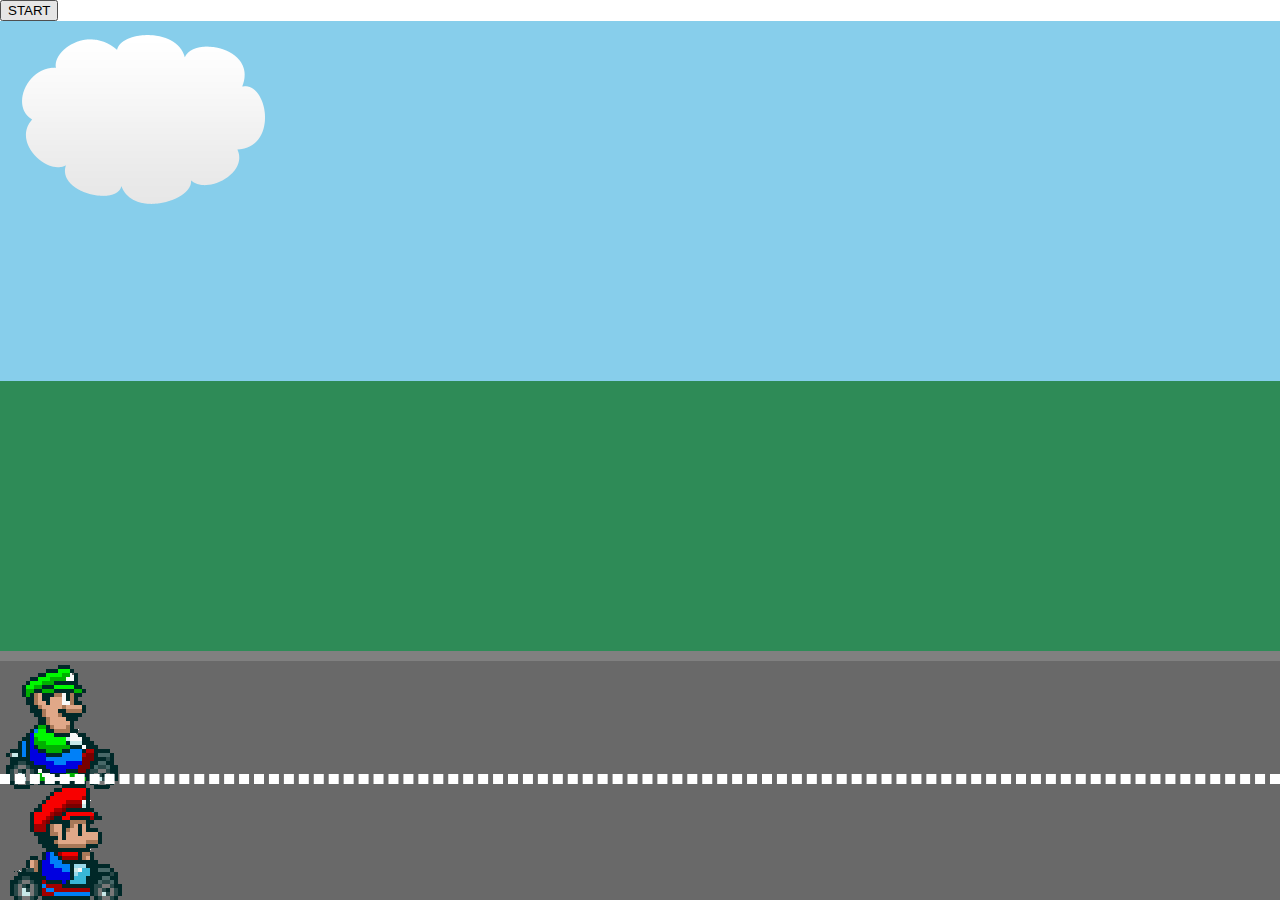
<file: old/IT-step/index.html>
<!DOCTYPE html>
<head>
  <title>Mario Kart Animations</title>
  <link href="styles.css" rel="stylesheet" type="text/css">
</head>
<body>
   <button onclick="start();">START</button>

  <div class="sky">
    <img id="car3" src="../images/cloud.png">
  </div>
  <div class="grass"></div>
  <div class="road"><div class="lines">
      <img id="car2" src="../images/mario.png">
    </div>
      <img id="car" src="../images/luigi.png">
      
  </div>
  
    
  <script
  src="https://code.jquery.com/jquery-3.3.1.js"
  integrity="sha256-2Kok7MbOyxpgUVvAk/HJ2jigOSYS2auK4Pfzbm7uH60="
  crossorigin="anonymous"></script>
  
</body>
</file>
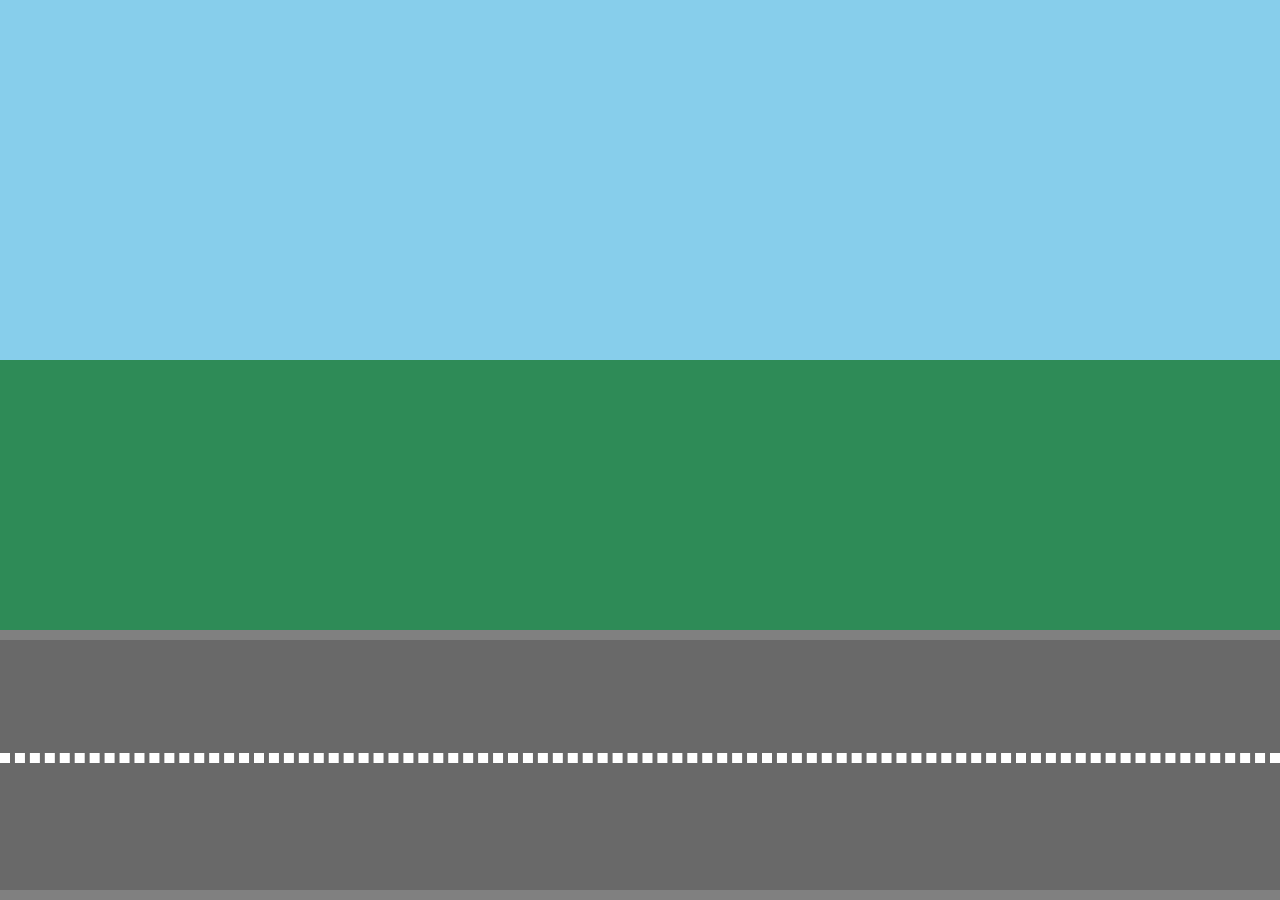
<file: old/index (2).html>
<!DOCTYPE html>
<head>
  <title>Mario Kart Animations</title>
  <link href="styles.css" rel="stylesheet" type="text/css">
</head>
<body>
  <div class="sky"></div>
  <div class="grass"></div>
  <div class="road">
    <div class="lines"></div>
  </div>
</body>
</file>
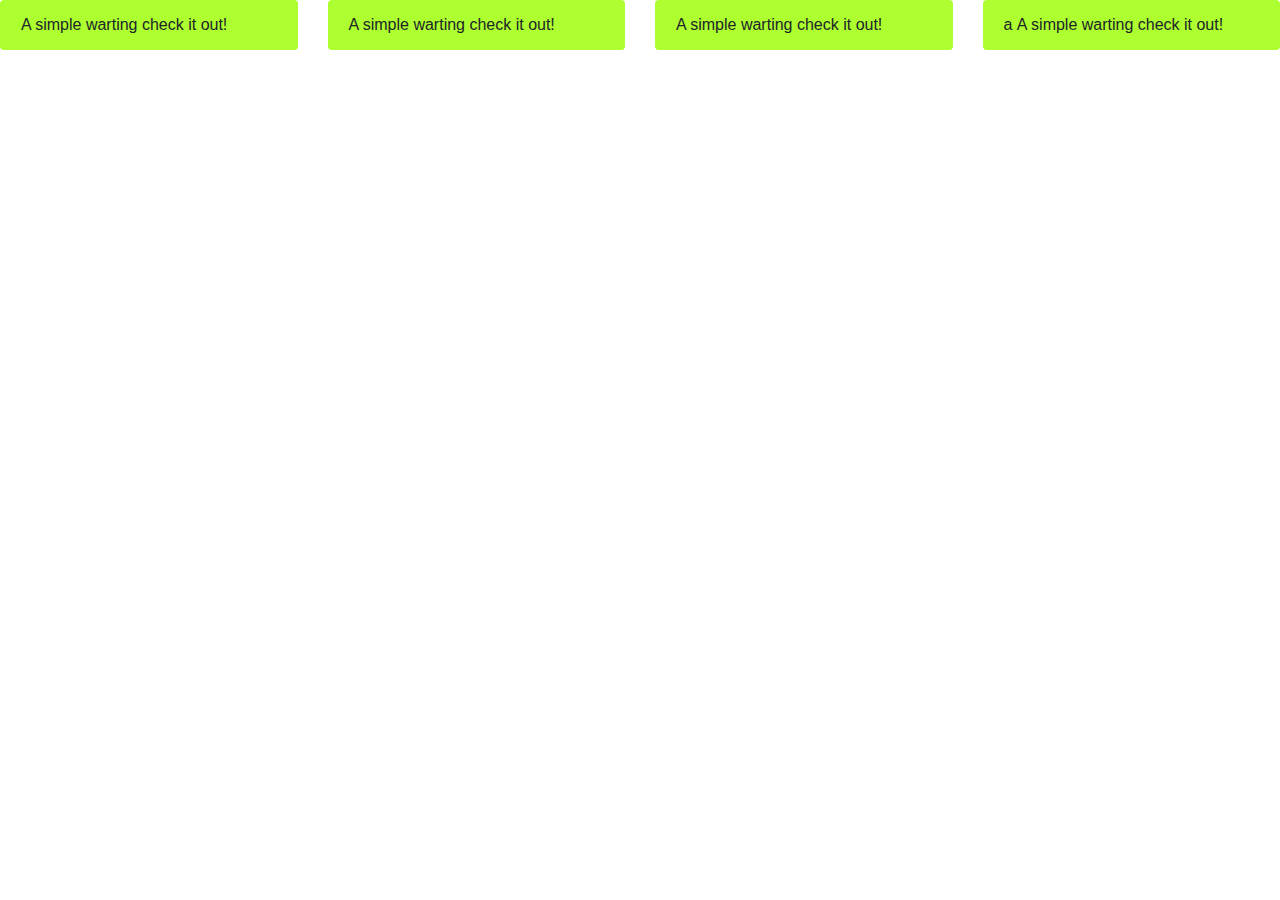
<file: old/IT-step/jfgtuws.html>
<!DOCTYPE html>
<html lang="en">

<head>
    <meta charset="UTF-8">
    <meta name="viewport" content="width=device-width, initial-scale=1.0">
    <meta http-equiv="X-UA-Compatible" content="ie=edge">
    <link rel="stylesheet" href="https://cdnjs.cloudflare.com/ajax/libs/twitter-bootstrap/4.1.3/css/bootstrap.min.css">
    <link rel="stylesheet" href="https://use.fontawesome.com/releases/v5.3.1/css/all.css">
    <link rel="stylesheet" href="style.css">
    <title>Title</title>
</head>

<body>

    <div class="row">

        <div class="col">
            <div class="alert alert-warting a">
                A simple warting check it out!

            </div>
        </div>



        <div class="col">
            <div class="alert alert-warting a">
                A simple warting check it out!

            </div>
        </div>
                    

        <div class="col">
            <div class="alert alert-warting a">
                A simple warting check it out!

            </div>
        </div>


        <div class="col">
            <div class="alert alert-warting a">а        
                A simple warting check it out!
            </div>
        </div>


    </div>












    <script src="https://cdnjs.cloudflare.com/ajax/libs/jquery/3.3.1/jquery.slim.min.js"></script>
    <script src="https://cdnjs.cloudflare.com/ajax/libs/popper.js/1.13.0/umd/popper.min.js"></script>
    <script src="https://cdnjs.cloudflare.com/ajax/libs/twitter-bootstrap/4.1.3/js/bootstrap.min.js"></script>
</body>

</html>
</file>
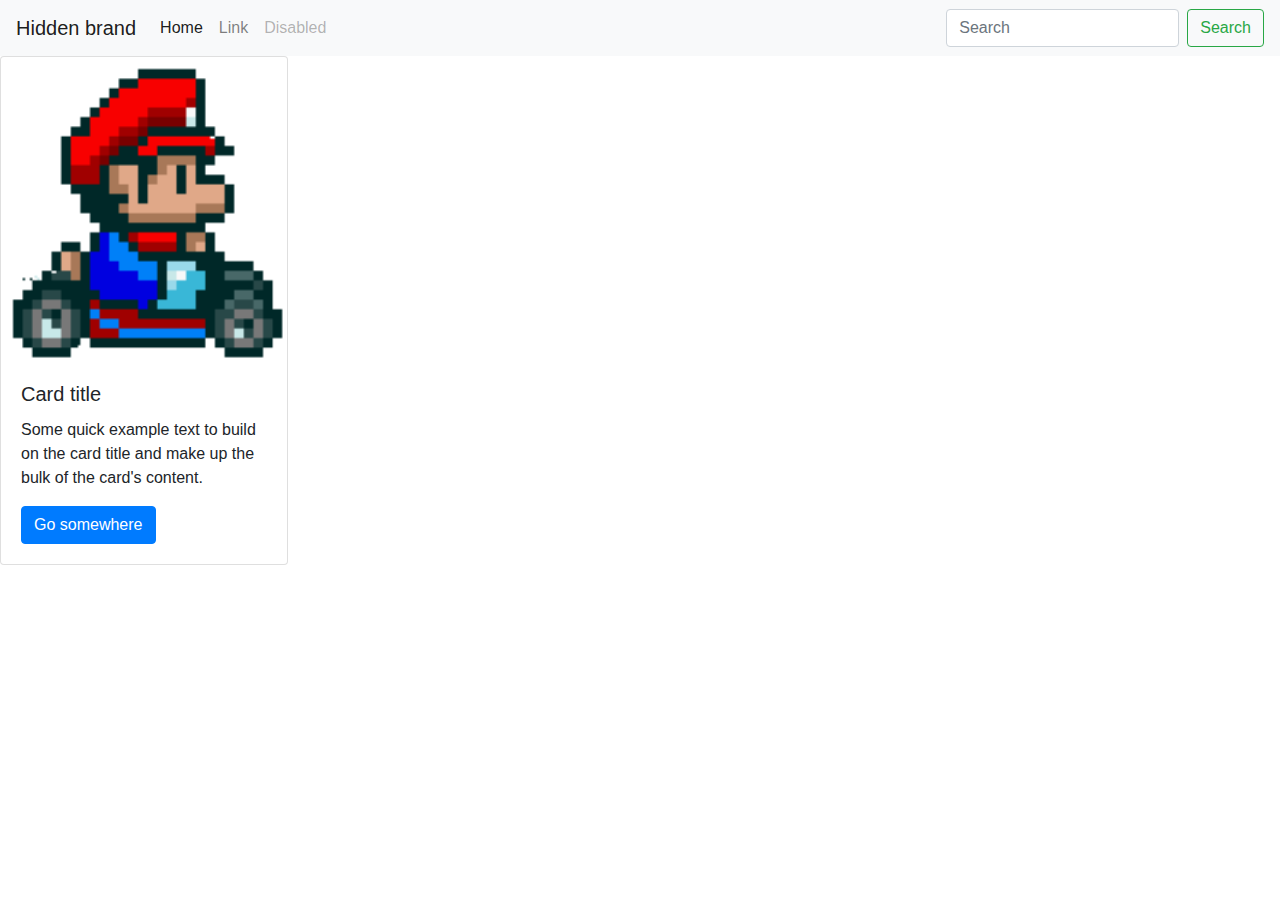
<file: old/IT-step/PROEKT.html>
<!DOCTYPE html>
<html lang="en">
<head>
<meta charset="UTF-8">
<meta name="viewport" content="width=device-width, initial-scale=1.0">
<meta http-equiv="X-UA-Compatible" content="ie=edge">
<link rel="stylesheet" href="https://cdnjs.cloudflare.com/ajax/libs/twitter-bootstrap/4.1.3/css/bootstrap.min.css">
<link rel="stylesheet" href="https://use.fontawesome.com/releases/v5.3.1/css/all.css">
<link rel="stylesheet" href="style.css">
<title></title>
</head>
<body>

    <nav class="navbar navbar-expand-lg navbar-light bg-light">
        <button class="navbar-toggler" type="button" data-toggle="collapse" data-target="#navbarTogglerDemo01" aria-controls="navbarTogglerDemo01" aria-expanded="false" aria-label="Toggle navigation">
          <span class="navbar-toggler-icon"></span>
        </button>
        <div class="collapse navbar-collapse" id="navbarTogglerDemo01">
          <a class="navbar-brand" href="#">Hidden brand</a>
          <ul class="navbar-nav mr-auto mt-2 mt-lg-0">
            <li class="nav-item active">
              <a class="nav-link" href="#">Home <span class="sr-only">(current)</span></a>
            </li>
            <li class="nav-item">
              <a class="nav-link" href="#">Link</a>
            </li>
            <li class="nav-item">
              <a class="nav-link disabled" href="#">Disabled</a>
            </li>
          </ul>
          <form class="form-inline my-2 my-lg-0">
            <input class="form-control mr-sm-2" type="search" placeholder="Search" aria-label="Search">
            <button class="btn btn-outline-success my-2 my-sm-0" type="submit">Search</button>
          </form>
        </div>
      </nav>



















  <div class="card" style="width: 18rem;">
    <img class="card-img-top" src="../images/mario.png" alt="mario">
    <div class="card-body">
      <h5 class="card-title">Card title</h5>
      <p class="card-text">Some quick example text to build on the card title and make up the bulk of the card's content.</p>
      <a href="jfgtuws.html" class="btn btn-primary">Go somewhere</a>
    </div>
  </div>












<script src="https://cdnjs.cloudflare.com/ajax/libs/jquery/3.3.1/jquery.slim.min.js"></script>
<script src="https://cdnjs.cloudflare.com/ajax/libs/popper.js/1.13.0/umd/popper.min.js"></script>
<script src="https://cdnjs.cloudflare.com/ajax/libs/twitter-bootstrap/4.1.3/js/bootstrap.min.js"></script>
</body>
</html>
</file>
<file: old/IT-step/styles.css>
html, body{
    height: 100%;
    width:100%;
    overflow: hidden;
    margin: 0;
  }
  
  .grass, .sky, .road{
    position: relative;
  }
  
  .sky{
    height: 40%;
    background: skyblue;
  }
  
  .grass{
    height: 30%;
    background: seagreen;
  }
  
  .road{
    height: 30%;
    background: dimgrey;
    box-sizing: border-box;
    border-top: 10px solid grey;
    border-bottom: 10px solid grey;
    width: 100%;
  }
  
  .lines{
    box-sizing: border-box;
    border: 5px dashed #fff;
    height: 0px;
    width: 100%;
    position: absolute;
    top: 45%;
  }
  
  /*// Елементи, які треба анімувати //*/
  
  
  
  /*// @keyframes //*/

  @keyframes anim{

    from{
      margin-right: 0%;
    }
    to{
      margin-left: 100%
    }
  }
 


  
  .car
  {
    animation: anim 6s ease-in;
  }




  @keyframes anim{

    from{
      margin-right: 0%;
    }
    to{
      margin-left: 100%
    }
  }
.car2{
  animation: anim 6s ease-in infinite;
}
.car3{
  animation:anim 2s infinite;
}

#ass{
  color: greenyellow;
  background-color: purple
}
</file>
<file: old/styles.css>
html, body{
    height: 100%;
    width:100%;
    overflow: hidden;
    margin: 0;
  }
  
  .grass, .sky, .road{
    position: relative;
  }
  
  .sky{
    height: 40%;
    background: skyblue;
  }
  
  .grass{
    height: 30%;
    background: seagreen;
  }
  
  .road{
    height: 30%;
    background: dimgrey;
    box-sizing: border-box;
    border-top: 10px solid grey;
    border-bottom: 10px solid grey;
    width: 100%;
  }
  
  .lines{
    box-sizing: border-box;
    border: 5px dashed #fff;
    height: 0px;
    width: 100%;
    position: absolute;
    top: 45%;
  }
  
  /*// Елементи, які треба анімувати //*/
  
  
  
  /*// @keyframes //*/
</file>
<file: old/IT-step/style.css>
.a{background-color: greenyellow;
}
</file>
